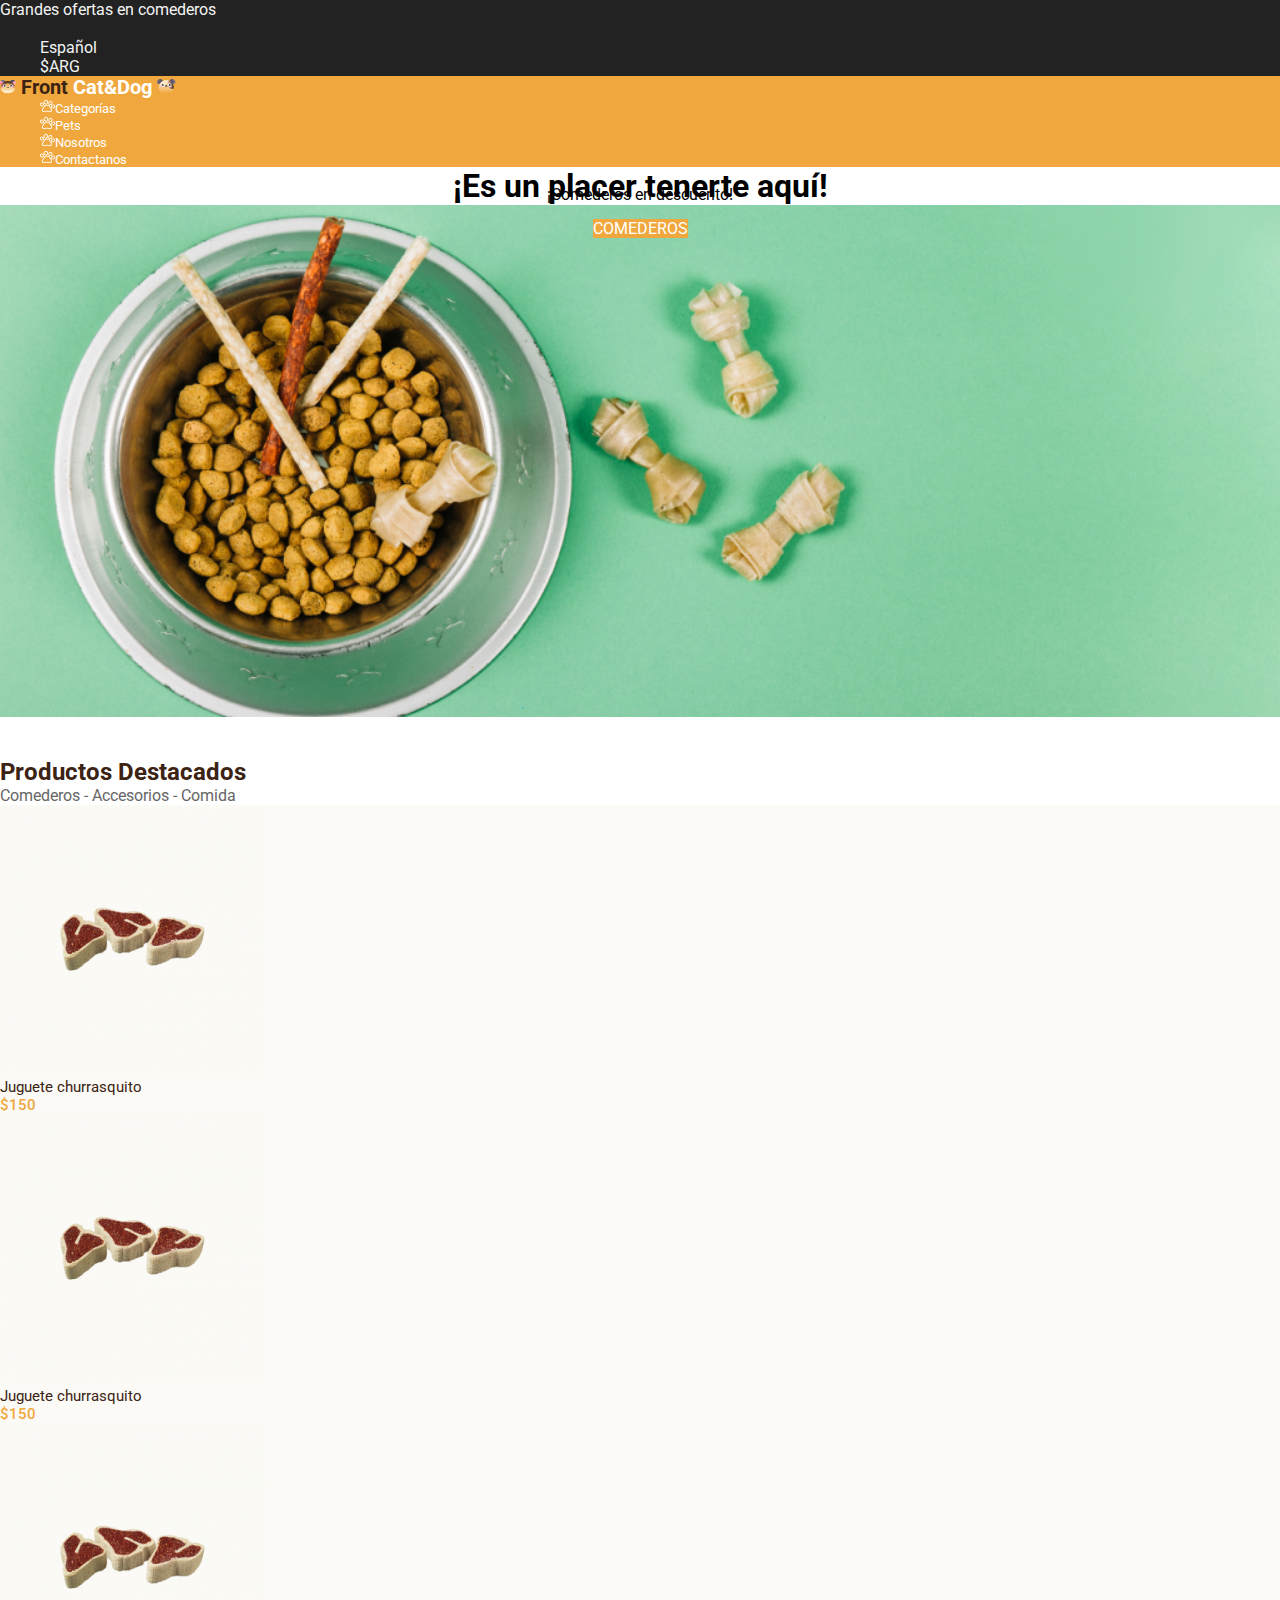
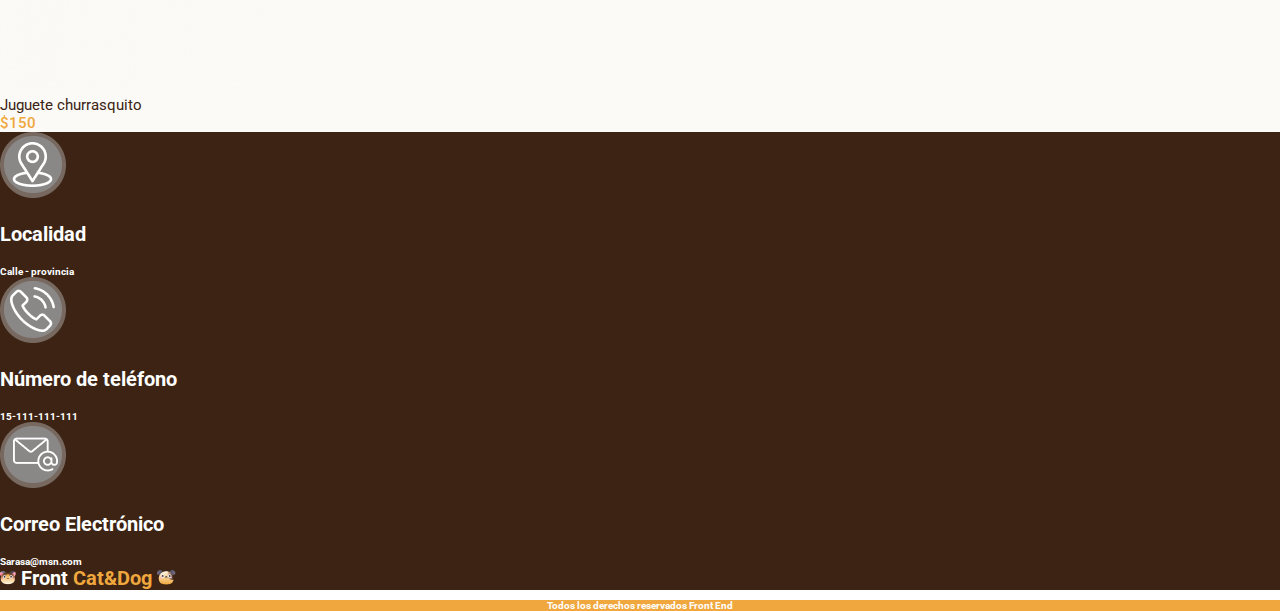
<file: index.html>
<!DOCTYPE html>
<html lang="en">

<head>
  <meta charset="UTF-8" />
  <meta http-equiv="X-UA-Compatible" content="IE=edge" />
  <meta name="viewport" content="width=device-width, initial-scale=1.0" />
  <link rel="stylesheet" href="css/estilos.css" />
  <title>Document</title>
</head>

<body>
  <header>
    <section class="header-container-top">

       <!-- Barra superior-->
       <p>Grandes ofertas en comederos</p>
       <br>
       <ul class="header-lista"> 
             <li>Español</li>
             <li>$ARG</li>
       </ul>
      
    </section>
    <section class="header-container-bottom">
      <p class="logo-base">
        <img src="img/Cat.png" alt="gato" />
        <span class="logo-first">Front</span>
        Cat&Dog
        <img src="img/Dog.png" alt="perro" />
      </p>
      <nav>
        <ul class="nav-links">
          <li>
            <img src="img/pawprint 1.png" alt="" /><span>Categorías</span>
          </li>
          <li><img src="img/pawprint 1.png" alt="" /><span>Pets</span></li>
          <li>
            <img src="img/pawprint 1.png" alt="" /><span>Nosotros</span>
          </li>
          <li>
            <img src="img/pawprint 1.png" alt="" /><span>Contactanos</span>
          </li>
        </ul>
      </nav>
    </section>
  </header>
  <main>
    <h1>¡Es un placer tenerte aquí!</h1>
    <section class="section-imagen-principal">
      <img class="imagen-principal" src="img/bowl-and-pet-daities-on-green-background 1.png"
        alt="Tasón de mascotas con comida">
      <p class="comederos-titulo">¡Comederos en descuento!</p>
      <span class="boton-comedor">COMEDEROS</span>
    </section>
    <section>
      <h2 class="productos-destacados-titulo">Productos Destacados</h2>
      <p class="productos-destacados-categorias">Comederos - Accesorios - Comida</p>
      <div class="lista-productos-destacados">
        <img src="img/churrasquito.png" alt="juguete churrasquito para mascota">
        <p class="producto-destacado-descripcion">Juguete churrasquito</p>
        <p class="producto-destacado-precio">$150</p>
        <img src="img/churrasquito.png" alt="juguete churrasquito para mascota">
        <p class="producto-destacado-descripcion">Juguete churrasquito</p>
        <p class="producto-destacado-precio">$150</p>
        <img src="img/churrasquito.png" alt="juguete churrasquito para mascota">
        <p class="producto-destacado-descripcion">Juguete churrasquito</p>
        <p class="producto-destacado-precio">$150</p>

      </div>
    </section>
  </main>
  <footer>
    <section class="footer-contacto">
      <img src="img/Icono_location.png" alt="icono locacion">
      <p class="footer-icono-titulo">Localidad</p>
      <p class="footer-icono-info">Calle - provincia</p>
      <img src="img/Icono_tel.png" alt="icono telefono">
      <p class="footer-icono-titulo">Número de teléfono</p>
      <p class="footer-icono-info">15-111-111-111</p>
      <img src="img/Icono_mail.png" alt="icono email">
      <p class="footer-icono-titulo">Correo Electrónico</p>
      <p class="footer-icono-info">Sarasa@msn.com</p>
      <p class="logo-footer">
        <img src="img/Cat.png" alt="gato" />
        <span class="logo-second">Front</span>
        Cat&Dog
        <img src="img/Dog.png" alt="perro" />
      </p>
    </section>
    <section class="footer-cierre">
      <p>Todos los derechos reservados Front End</p>
     </section>

  </footer>
</body>

</html>
</file>
<file: css/estilos.css>
@import url('https://fonts.googleapis.com/css2?family=Roboto:wght@100;400;500;700&display=swap%27');

* {
font-family: Roboto, sans-serif;
margin: 0;
box-sizing: border-box;
}

.header-container-top {
  background-color: #222222;
  color: #f3f3f3;
  font-weight: 400;
}

.header-lista {
  list-style: none;
}

.header-container-bottom {
  background-color: #f0a83e;
}

.logo-base {
  font-size: 20px;
  font-weight: 700;
  line-height: 23.44px;
  color: #ffffff;
}

.logo-first {
  color: #3c2313;
}

.nav-links {
  list-style: none;
  color: #ffffff;
  font-weight: 400;
  font-size: 13px;
}

h1 {
  text-align: center;
}

.section-imagen-principal {
  font-size: 16px;
  font-weight: 400;
  margin-bottom: 520px;
  text-align: center;
}

.imagen-principal {
  width: 100vw;

}

.comederos-titulo {
  line-height: 48px;
  margin-top: -550px;

}

.boton-comedor {
  background-color: #F0A83E;
  color: #FFFFFF;
  text-transform: uppercase;

}

.lista-productos-destacados {
  background-color: #FBFAF6;
}

.productos-destacados-titulo {
  color: #3C2313;
  font-size: 40;
}

.productos-destacados-categorias {
  color: #666666;

}

.producto-destacado-descripcion {
  color: #3C2313;
  font-size: 15px;

}

.producto-destacado-precio {
  color: #F0A83E;
  font-size: 15px;
  font-weight: 500;

}

.footer-contacto{
  background-color: #3C2313;
  color: #FFFFFF;
  font-weight: bold;
}

.footer-icono-titulo{
  font-size: 20px;
  margin: 20px 0px;
}

.footer-icono-info{
  font-size: 10px;
}

.logo-footer {
  font-size: 20px;
  font-weight: 700;
  line-height: 23.44px;
  color: #F0A83E;
}

.logo-second {
  color: #FFFFFF;
}

.footer-cierre{
  background-color: #F0A83E;
  color: #FFFFFF;
  font-weight: bold;
  font-size: 10px;
  margin-top: 10px;
  text-align: center;

}
</file>
